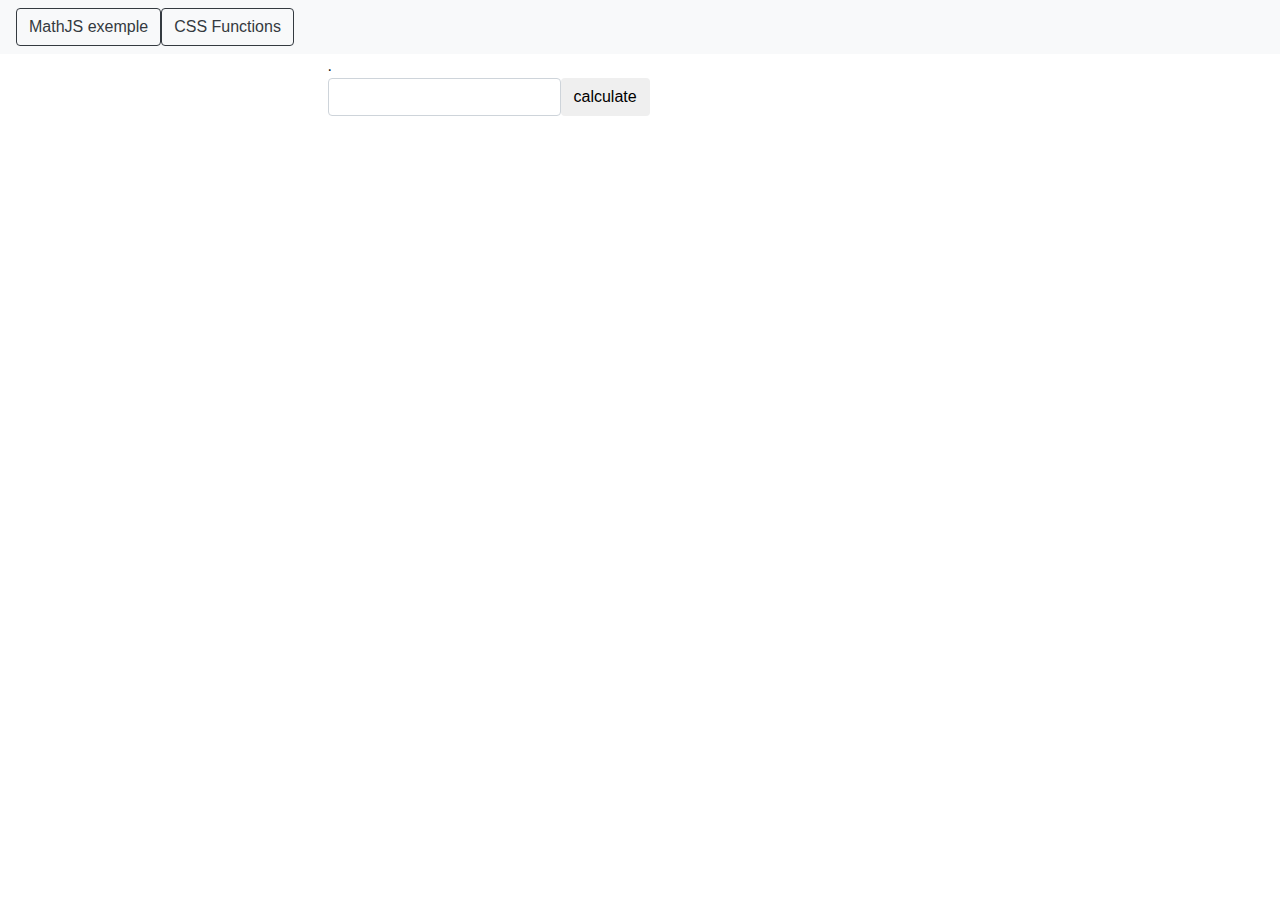
<file: canvas/index.html>
<!DOCTYPE html>
<html lang="en">

<head>
    <meta charset="UTF-8">
    <meta http-equiv="X-UA-Compatible" content="IE=edge">
    <meta name="viewport" content="width=device-width, initial-scale=1.0">
    <title>CANVAS</title>
    <link rel="stylesheet" href="../styles/bootstrap.min.css"
        integrity="sha384-Gn5384xqQ1aoWXA+058RXPxPg6fy4IWvTNh0E263XmFcJlSAwiGgFAW/dAiS6JXm" crossorigin="anonymous">

    <script src="script.js" defer></script>
    <style>
        canvas{
            margin: auto;
            padding-top: 25%;
        }
    </style>
</head>

<body>
    <nav class="navbar navbar-expand-lg navbar-light bg-light">
        <a class="nav1 btn btn-outline-dark" href="../MathJS/index.html">MathJS exemple</a>
        <a class="nav1 btn btn-outline-dark" href="../index.html">CSS Functions</a>
    </nav>
    <div class="row d-flex justify-content-center">
        <!--Grid column-->
        <div class="col-md-6">
            .<div class="form-inline">
                <!-- <div class="form-group"> -->
                <label for=""></label>
                <input type="text" id="function-code" class="form-control">
                <button onclick="Draw();" class="btn btn-group-lg">calculate</button>
                <br>
                <canvas width="535" height="300" id="xy-graph">
                    this browser does not support the canvas tag
                </canvas>
                <!-- </div> -->
            </div>
        </div>
    </div>
</body>

</html>
</file>
